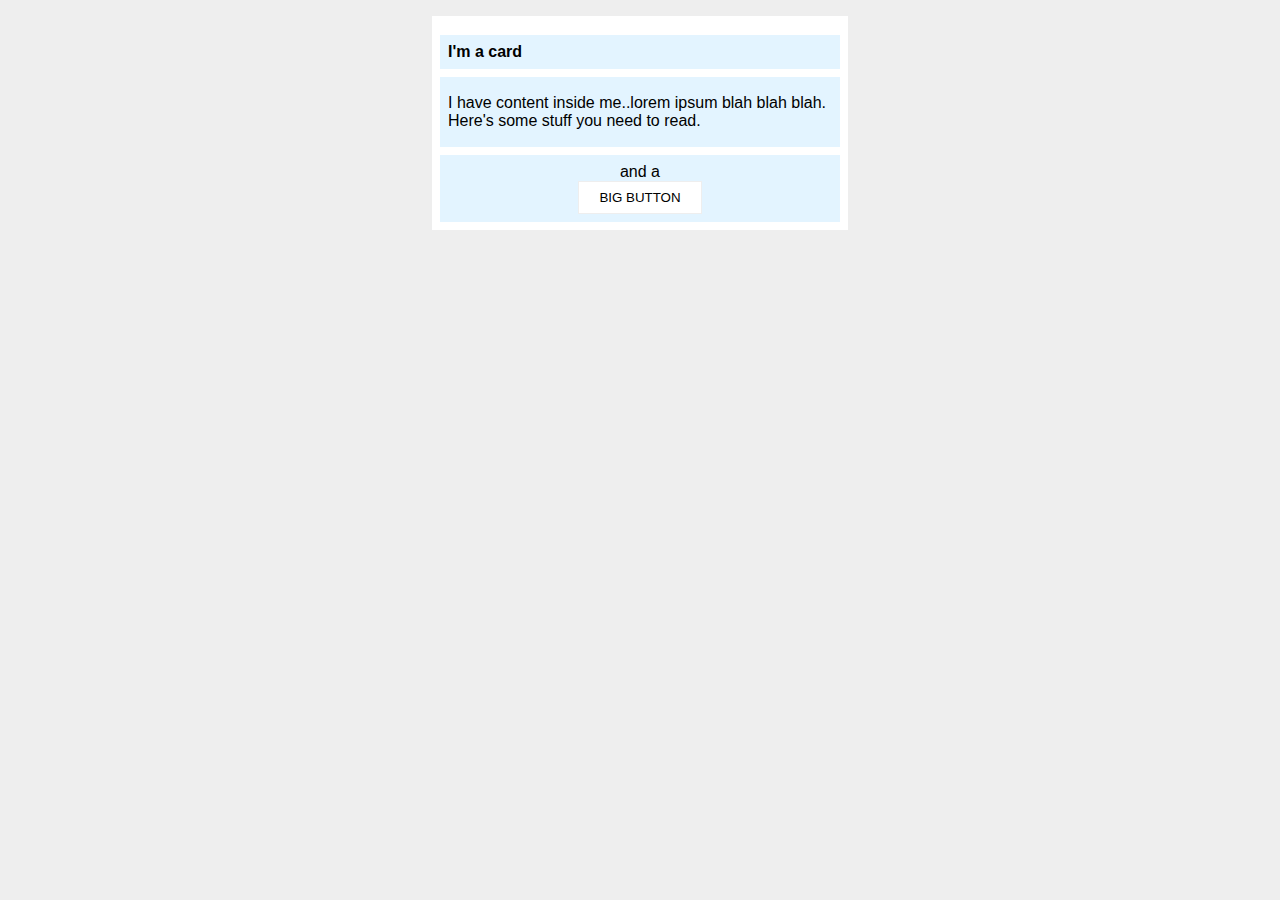
<file: foundations/block-and-inline/02-margin-and-padding-2/index.html>
<!DOCTYPE html>
<html lang="en">
  <head>
    <meta charset="UTF-8">
    <meta http-equiv="X-UA-Compatible" content="IE=edge">
    <meta name="viewport" content="width=device-width, initial-scale=1.0">
    <title>Margin and Padding exercise 2</title>
    <link rel="stylesheet" href="style.css">
  </head>
  <body>
    <div class="card">
      <h1 class="title">I'm a card</h1>
      <div class="content">I have content inside me..lorem ipsum blah blah blah. Here's some stuff you need to read.</div>
      <div class="button-container"><div>and a <button>BIG BUTTON</button></div></div>
    </div>
  </body>
</html>
</file>
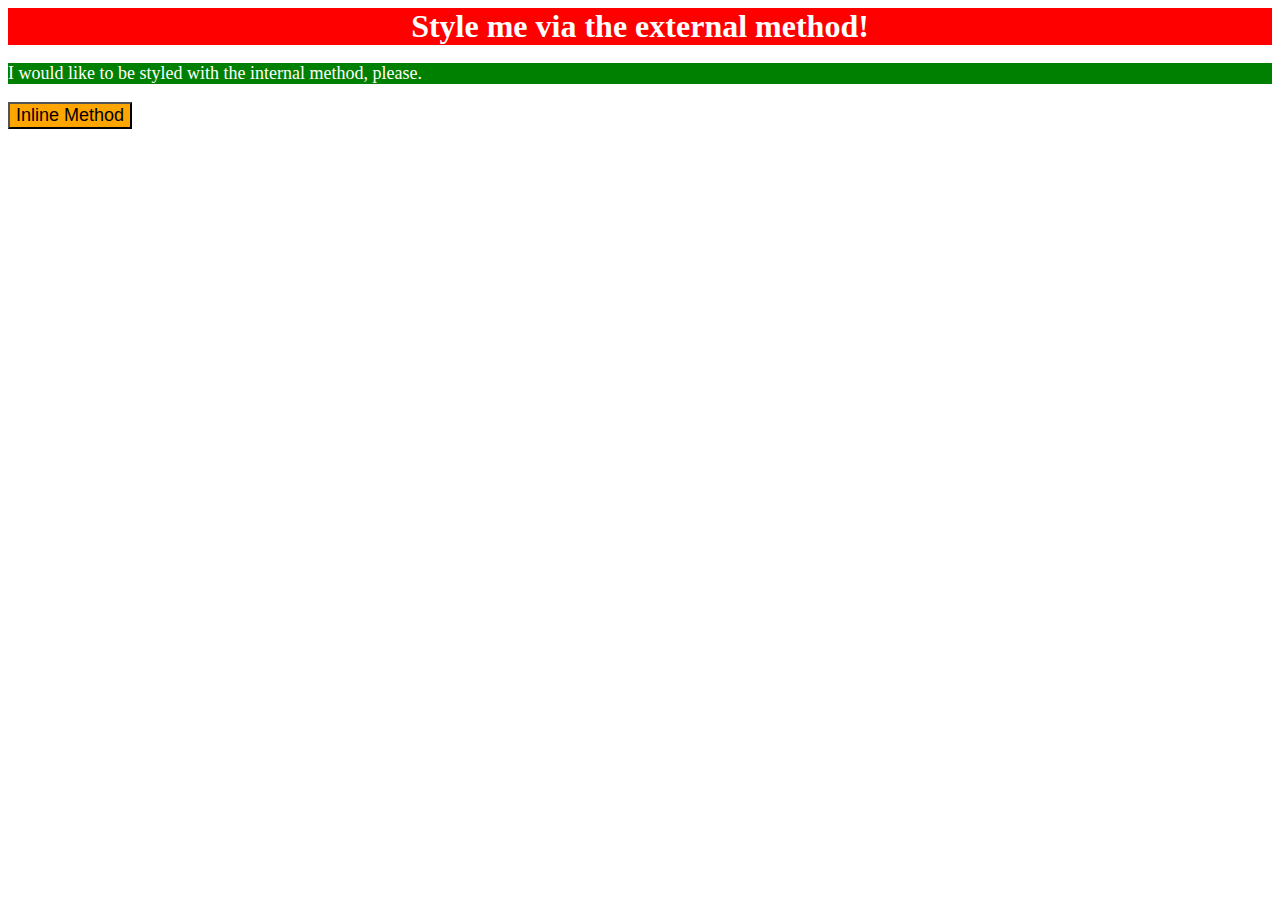
<file: foundations/intro-to-css/01-css-methods/index.html>
<!DOCTYPE html>
<html lang="en">
  <head>
    <meta charset="UTF-8">
    <meta http-equiv="X-UA-Compatible" content="IE=edge">
    <meta name="viewport" content="width=device-width, initial-scale=1.0">
    <title>Methods for Adding CSS</title>
    <link rel="stylesheet" href="./style.css">
    <style>
      p {
        background-color: green;
        color: white;
        font-size: 18px;
      }
    </style>
  </head>
  <body>
    <div>Style me via the external method!</div>
    <p>I would like to be styled with the internal method, please.</p>
    <button style="background-color: orange; font-size: 18px;">Inline Method</button>
  </body>
</html>
</file>
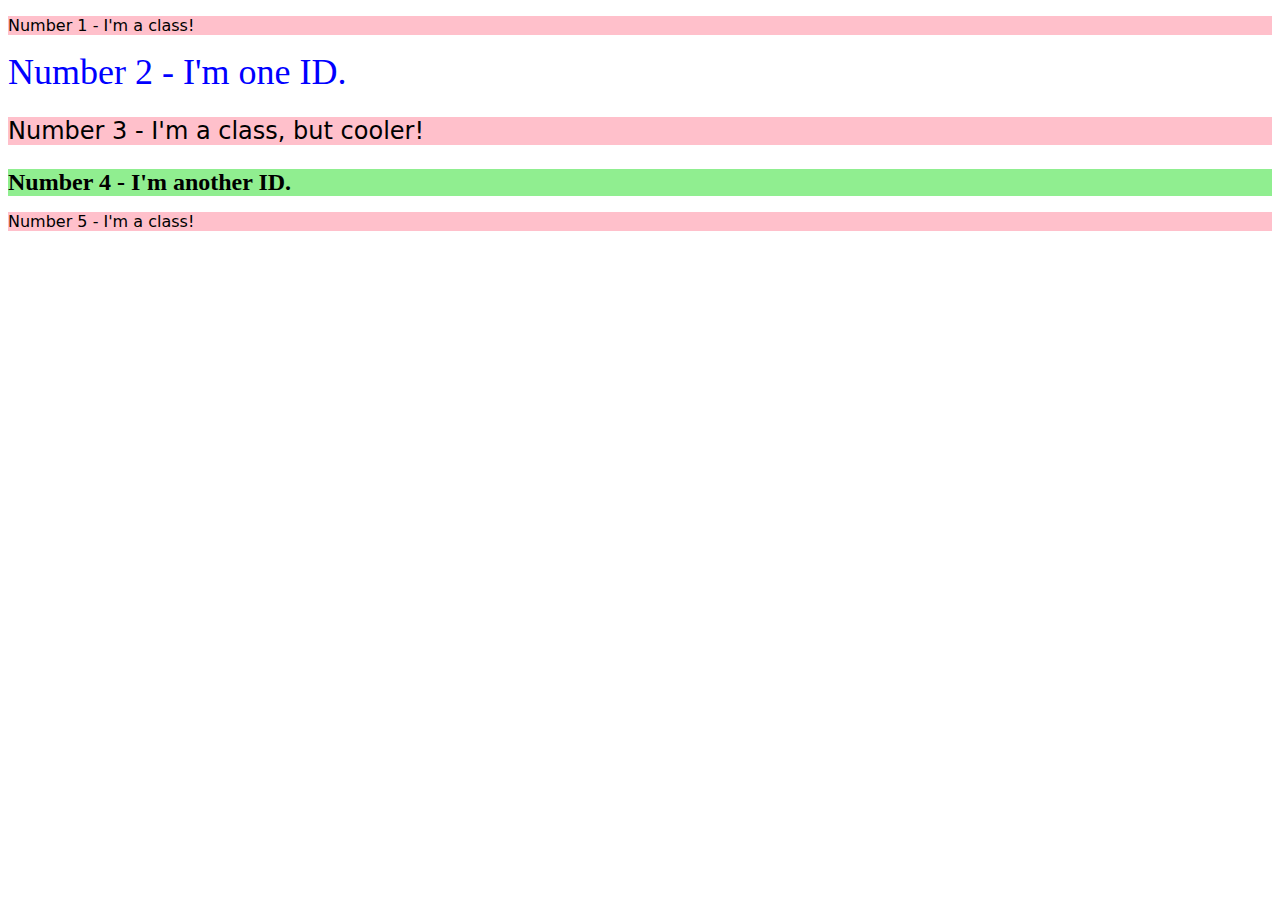
<file: foundations/intro-to-css/02-class-id-selectors/index.html>
<!DOCTYPE html>
<html lang="en">
  <head>
    <meta charset="UTF-8">
    <meta http-equiv="X-UA-Compatible" content="IE=edge">
    <meta name="viewport" content="width=device-width, initial-scale=1.0">
    <title>Class and ID Selectors</title>
    <link rel="stylesheet" href="style.css">
  </head>
  <body>
    <p class="odd">Number 1 - I'm a class!</p>
    <div id="big_blue">Number 2 - I'm one ID.</div>
    <p class="odd cool">Number 3 - I'm a class, but cooler!</p>
    <div id="green">Number 4 - I'm another ID.</div>
    <p class="odd">Number 5 - I'm a class!</p>
  </body>
</html>
</file>
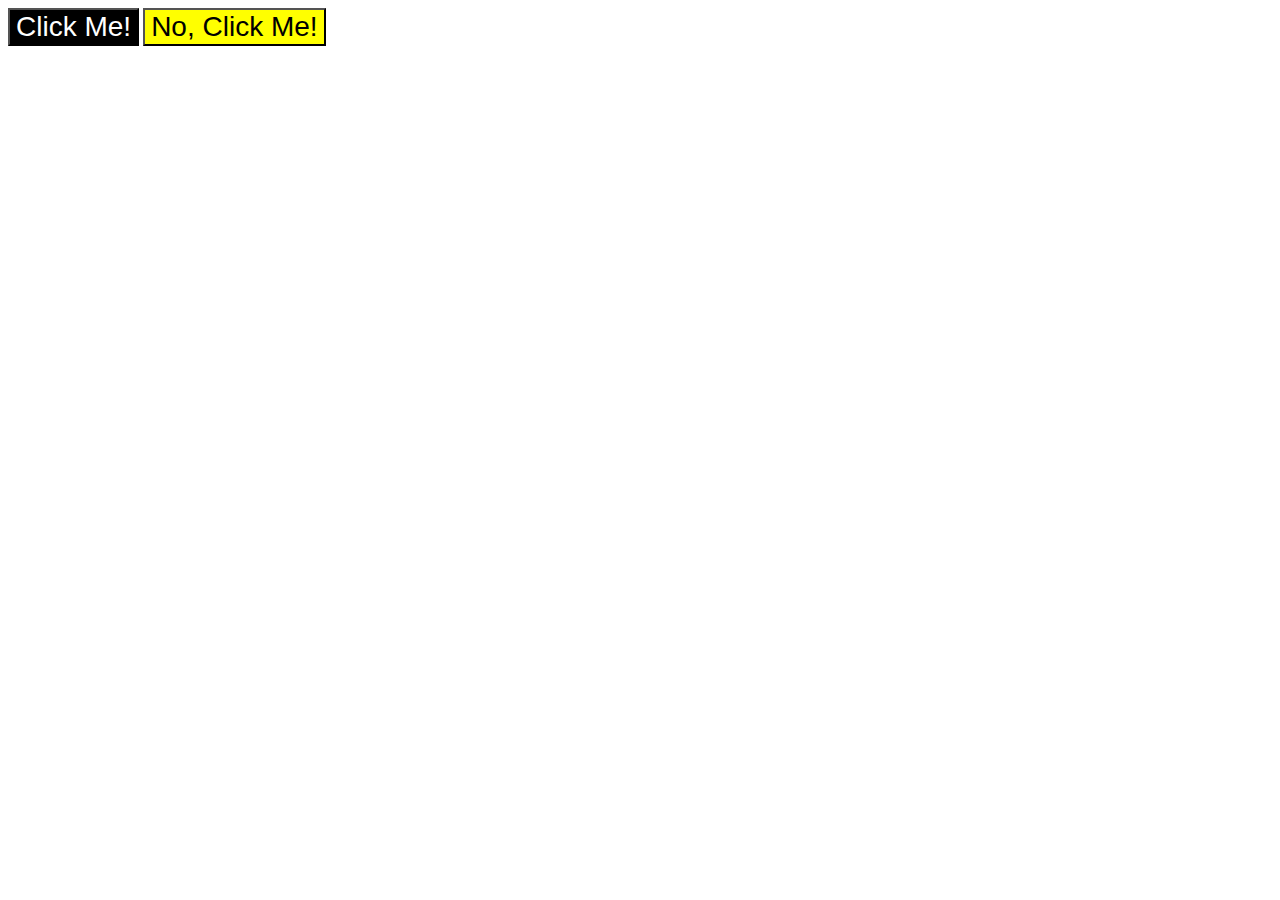
<file: foundations/intro-to-css/03-grouping-selectors/index.html>
<!DOCTYPE html>
<html lang="en">
  <head>
    <meta charset="UTF-8">
    <meta http-equiv="X-UA-Compatible" content="IE=edge">
    <meta name="viewport" content="width=device-width, initial-scale=1.0">
    <title>Grouping Selectors</title>
    <link rel="stylesheet" href="style.css">
  </head>
  <body>
    <button class="first">Click Me!</button>
    <button class="second">No, Click Me!</button>
  </body>
</html>
</file>
<file: foundations/block-and-inline/02-margin-and-padding-2/style.css>
body {
  background: #eee;
  font-family: sans-serif;
}

.card {
  width: 400px;
  background: #fff;
  margin: 16px auto;
  padding: 8px;
}

.title, .content, .button-container {
  padding: 8px;
  font-size: 16px;  
}

.title {
  background: #e3f4ff;
  margin-bottom: 8px;
}

.content {
  background: #e3f4ff;
  padding: 17px 8px;
  margin: 8px 0;
}

.button-container {
  background: #e3f4ff;
  text-align: center; 
}

button {
  background: white;
  border: 1px solid #eee;
  display: block;
  padding: 8px 20px;
  margin: 0 auto;
}
</file>
<file: foundations/intro-to-css/01-css-methods/style.css>
div {
    background-color: red;
    color: white;
    font-size: 32px;
    text-align: center;
    font-weight: bold;
}
</file>
<file: foundations/intro-to-css/02-class-id-selectors/style.css>
.odd {
    background-color: #ffc0cb;
    font-family: Verdana, "DejaVu Sans", "sans-serif";
}

#big_blue {
    color: #0000ff;
    font-size: 36px;
}

.odd.cool {
    font-size: 24px;
}

#green {
    background-color: #90ee90;
    font-size: 24px;
    font-weight: bold;
}
</file>
<file: foundations/intro-to-css/03-grouping-selectors/style.css>
/* Add CSS Styling */
.first {
    
    color: white;
    background-color: black;
}

.second {
    background-color: yellow;
}

.first,
.second {
    font-size: 28px;
    font-family: Helvetica, "Times New Roman", "sans-serif";
}
</file>
